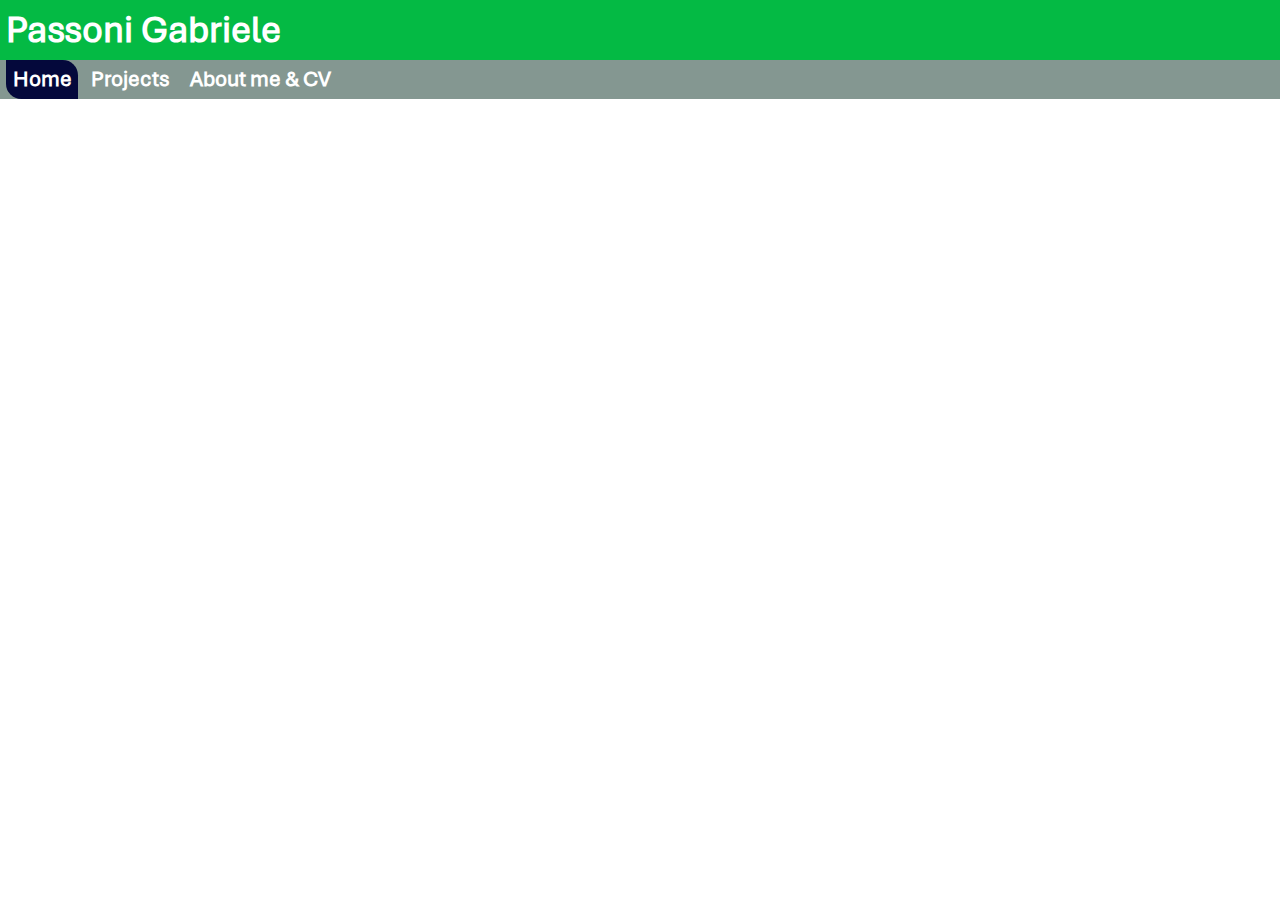
<file: index.html>
<html lang='en'>

<head>
    <meta charset='UTF-8'>
    <meta name='viewport' content='width=device-width, initial-scale=1.0'>
    <meta name='google-site-verification' content='-18QCJpfsVmSg-nk_CvJMHDPSoR0_xMjyYuUh2yeyEA' />
    <title>Gabriele Passoni</title>
    <link rel='stylesheet' type='text/css' href='styles/index.css'>
    <link rel='stylesheet' type='text/css' href='styles/home.css'>
    <link rel='stylesheet' type='text/css' href='styles/projects.css'>
    <link rel='stylesheet' type='text/css' href='styles/aboutme.css'>
    <script src='scripts/engine.js'></script>
</head>

<body>
    <div id='stickydiv'>
        <div id='title'>Passoni Gabriele</div>
        <div id='contextmenu'>
            <div id='homebutton' class='button'>Home</div>
            <div id='projectsbutton' class='button'>Projects</div>
            <div id='aboutmebutton' class='button'>About me & CV</div>
        </div>
    </div>
    <div id='contentpanel' class='contentpanel'>
    </div>
</body>

</html>
</file>
<file: styles/index.css>
@font-face {
    font-family: 'aptos';
    src: url('..\\src\\aptosfont\\aptos.ttf'),
        url('..\\src\\aptosfont\\aptos-bold.ttf'),
}

@media (orientation: portrait) {
    :root {
        --buttonsize: 4.7vw;
        --textsize: 4vw;
        --titlesize: 8vw;
        /*context menu*/
        --cmpadding: 1.5vw;
        /*home.html*/
        --contacticonw: 7vw;
        --mainimgflexgrow: 0.7;
        --mainimgb: 2vw;
        --homeheight: 100%;
        /*projects page*/
        --ptitlesize: 4vw;
        --ptextsize: 3vw;
        --pheadersize: 4vw;
        --pimgw: 50vw;
        --indexradius: 3vw;
    }
}

@media (orientation: landscape) {
    :root {
        --buttonsize: 1.7vw;
        --textsize: 1.4vw;
        --titlesize: 3vw;
        /*context menu*/
        --cmpadding: 0.5vw;
        /*home.html*/
        --mainimgflexgrow: 0.8;
        --mainimgb: 0.7vw;
        --contacticonw: 3vw;
        --homeheight: 100%;
        /*projects page*/
        --ptitlesize: 2vw;
        --ptextsize: 1.5vw;
        --pheadersize: 1.7vw;
        --pimgw: 30vw;
        --indexradius: 1.5vw;
    }
}

::-webkit-scrollbar {
    width: 2vw;
    max-width: 15px;
    min-width: 8px;
}

::-webkit-scrollbar-track {
    background-color: var(--mainblue);
}

::-webkit-scrollbar-thumb {
    border-radius: 10px;
    background: var(--maingrey);
}


:root {
    --mainfont: 'aptos';
    --secondgreen: #028d32;
    --maingreen: #04ba44;
    --maingrey: #849791;
    --mainblue: #04083b;
    --desclinkblue: #9a9ff2;
}

* {
    font-family: var(--mainfont);
    padding: 0;
    margin: 0;
    -webkit-tap-highlight-color: transparent;
    overscroll-behavior: none;
}

body {
    display: flex;
    height: 100vh;
    flex-direction: column;
}

#stickydiv {
    position: sticky;
    top: 0;
    z-index: 1;
}

#title {
    font-family: var(--mainfont);
    font-weight: 700;
    font-size: var(--titlesize);
    color: white;
    background-color: var(--maingreen);
    padding: 0.5vw;
    user-select: none;
}


#contextmenu {
    display: flex;
    flex-direction: row;
    align-items: flex-start;
    gap: var(--cmpadding);
    padding: 0 var(--cmpadding);
    background-color: var(--maingrey);
}

.button {
    background-color: transparent;
    padding: 0.5vw 0.3vw;
    border-radius: 0;
    font-size: var(--buttonsize);
    font-weight: bold;
    cursor: pointer;
    user-select: none;
    transition: all 0.5s;
}

@media (hover: hover) {
    .button:hover {
        border-radius: 0 calc(var(--buttonsize)*0.7);
    }
}

#contextmenu>.button {
    padding: calc(var(--buttonsize)*0.3);
    color: white;
    transition: all 0.5s;
}

@media (hover: hover) {
    #contextmenu>.button:hover {
        background-color: var(--mainblue);
        color: white;
    }
}

.pressedbutton {
    background: var(--mainblue);
    border-radius: 0 calc(var(--buttonsize)*0.7);
}

.appear {
    animation: appear 1s forwards
}

@keyframes appear {
    from {
        opacity: 0;
    }

    to {
        opacity: 100;
    }
}

#contentpanel {
    flex-grow: 1;
}

#contentpanel>div {
    opacity: 0;
}

#contentpanel>div * {
    max-width: 90vw;
}
</file>
<file: styles/home.css>
.presentationcontainer {
    display: flex;
    height: 100%;
    flex-direction: column;
    align-items: center;
    justify-content: space-evenly;
    font-size: var(--textsize);
    height: var(--homeheight);
}

.presentationcontainer>div {
    text-align: center;
    width: 50vw;
}

#mainimg {
    flex-grow: var(--mainimgflexgrow);
    height: 1px;
    border-radius: 0 calc(var(--mainimgb));
    border: var(--maingreen) solid calc(var(--mainimgb));
    transition: 1s;
}

#contactpanel {
    display: flex;
    flex-direction: row;
    justify-content: space-evenly;
    align-items: center;
}

#contactpanel img {
    width: var(--contacticonw);
    height: auto;
}
</file>
<file: styles/projects.css>
.projectscontainer {
    padding: 1vw;
    display: flex;
    flex-direction: column;
    align-items: center;
    gap: 1vw;
    font-size: var(--ptextsize);
}

.projectscontainer>:nth-child(1) {
    font-size: var(--pheadersize);
}

#projectslider {
    position: static;
    display: flex;
    flex-direction: row;
    gap: 2vw;
    width: 100%;
    overflow-x: hidden;
}

#projectslider::-webkit-scrollbar {
    display: none;
}

.projectdiv {
    cursor: pointer;
    box-sizing: border-box;
    user-select: none;
    color: var(--mainblue);
    padding: 1vw;
    border: var(--mainblue) solid;
    border-radius: 0;
    display: flex;
    flex-direction: row;
    gap: 2vw;
    align-items: center;
    position: relative;
    min-width: 100%;
    max-width: 100%;
    min-height: 100%;
    max-height: 100%;
    transition: all 0.8s;
    left: 0%;
    transition: all 0.5s ease-in-out;
}

@media (hover: hover) {
    .projectdiv:hover {
        border: solid var(--mainblue) calc(var(--pimgw)*0.03);
        border-radius: 0 calc(var(--pimgw)*0.1);
    }

    @keyframes selectedp {
        from {
            background-color: transparent;
            color: var(--mainblue);
        }

        to {
            background-color: var(--mainblue);
            color: white;
        }
    }

    @keyframes unselectedp {
        to {
            background-color: transparent;
            color: var(--mainblue);
        }

        from {
            background-color: var(--mainblue);
            color: white;
        }
    }

    .projectscontainer .projectdiv.selectedp {
        animation: selectedp 0.5s forwards;
        animation-delay: 0.2s;
        border: solid var(--mainblue) calc(var(--pimgw)*0.03);
        border-radius: 0 calc(var(--pimgw)*0.1);
    }

    .projectscontainer .projectdiv.unselectedp {
        animation: unselectedp 0.4s forwards;
    }
}

@media (hover: none) {
    @keyframes selectedp {
        from {
            background-color: transparent;
            color: var(--mainblue);
            border: solid var(--mainblue);
        }

        to {
            background-color: var(--mainblue);
            color: white;
            border: solid var(--mainblue) 0.8vw;
        }
    }

    @keyframes unselectedp {
        to {
            background-color: transparent;
            color: var(--mainblue);
        }

        from {
            background-color: var(--mainblue);
            color: white;
        }
    }


    .projectscontainer .projectdiv.selectedp {
        animation: selectedp 0.5s forwards;
        animation-delay: 0.2s;
        border-radius: 0 calc(var(--pimgw)*0.1);
    }

    .projectscontainer .projectdiv.unselectedp {
        animation: unselectedp 0.4s forwards;
    }
}

@keyframes enlargetitle {
    to {
        font-size: calc(var(--ptitlesize)*1.5);
    }

    from {
        font-size: var(--ptitlesize);
    }
}

@keyframes shrinktitle {
    from {
        font-size: calc(var(--ptitlesize)*1.5);
    }

    to {
        font-size: var(--ptitlesize);
    }
}

.projectdiv>div:nth-child(2) {
    font-size: calc(var(--ptitlesize)*1.5);
    font-weight: 700;
    text-align: center;
    overflow: hidden;
    text-wrap: wrap;
    min-width: 23vw;
    flex-grow: 1;
}

.projectdiv.selectedp>div:nth-child(2) {
    animation: shrinktitle 0.2s forwards;
}

.projectdiv.unselectedp>div:nth-child(2) {
    animation: enlargetitle 0.8s forwards;
}

#contentpanel .projectdiv>img {
    max-width: var(--pimgw);
    max-height: calc(var(--pimgw)*9/16);
    border-radius: 1.5vw;
}

#contentpanel .projectdiv.selectedp>img {
    animation: shrinkimg 0.3s forwards;
}

#contentpanel .projectdiv.unselectedp>img {
    animation: enlargeimg 0.3s forwards;
}

@keyframes shrinkimg {
    from {
        max-width: var(--pimgw);
        max-height: calc(var(--pimgw)*9/16);
    }

    to {
        padding-top: calc(var(--pimgw)*0.15*9/16);
        padding-bottom: calc(var(--pimgw)*0.15*9/16);
        max-width: calc(var(--pimgw)*0.7);
        max-height: calc(var(--pimgw)*0.7*9/16);
    }
}

@keyframes enlargeimg {
    to {
        max-width: var(--pimgw);
        max-height: calc(var(--pimgw)*9/16);
    }

    from {
        padding-top: calc(var(--pimgw)*0.15*9/16);
        padding-bottom: calc(var(--pimgw)*0.15*9/16);
        max-width: calc(var(--pimgw)*0.7);
        max-height: calc(var(--pimgw)*0.7*9/16);
    }
}

.pdescription {
    visibility: hidden;
    width: 0;
    height: 0;
    overflow-y: auto;
    overflow-x: hidden;
}

.pdescription.visibledescription {
    display: block;
    visibility: visible;
    width: auto;
    height: auto;
    opacity: 0;
    max-width: 0;
    max-height: 0;
    padding-right: 2vw;
    animation: appear1 0.4s forwards, appear2 0.4s forwards;
    animation-delay: 0s, 0.1s;
}

.pdescription.hiddendescription {
    display: block;
    visibility: visible;
    width: auto;
    height: auto;
    opacity: 1;
    max-width: 100vw;
    max-height: 18vw;
    animation: disappear1 0.4s forwards, disappear2 0.4s forwards;
    animation-delay: 0s, 1s;
}

@keyframes appear1 {
    from {
        max-width: 0;
        max-height: 0;
    }

    to {
        max-width: 100vw;
        max-height: 18vw;
    }

}

@keyframes appear2 {
    from {
        opacity: 0;
    }

    to {
        opacity: 1;
    }

}

@keyframes disappear1 {
    from {
        opacity: 1;
    }

    to {
        opacity: 0;
        font-size: 0;
    }
}

@keyframes disappear2 {
    from {
        max-width: 100vw;
        max-height: 18vh;
    }

    to {
        max-width: 0;
        max-height: 0;
    }
}

#index {
    position: relative;
    display: flex;
    padding-top: 10px;
    flex-direction: row;
    justify-content: center;
    gap: 5px;
    width: 100vw;
}

.indexcircle {
    height: var(--indexradius);
    width: var(--indexradius);
    background-color: white;
    border: var(--mainblue) solid calc(var(--indexradius)*0.01);
    border-radius: 50%;
    transition: all 0.5s;
}

.indexcircle.selectedcircle {
    background-color: var(--maingreen);
    border: var(--maingreen) solid calc(var(--indexradius)*0.01);
}

.descanchor {
    text-decoration: none;
    font-weight: bold;
    color: var(--desclinkblue);
}

.descanchor:hover {
    text-decoration: underline;
}
</file>
<file: styles/aboutme.css>
.cvcontainer {
    display: flex;
    font-size: var(--textsize);
    flex-direction: column;
    align-items: center;
    gap: 0.8vw;
    padding: 1vw;
}

#downloadcvpanel {
    display: flex;
    flex-direction: row;
    gap: 0.6vw;
}

#downloadcvpanel>.button {
    text-decoration: none;
    text-align: center;
    color: black;
    transition: all 0.5s;
    border-radius: 0;
    font-size: var(--textsize);
}

@media (hover: hover) {
    #downloadcvpanel>.button:hover {
        color: white;
        border-radius: 0 calc(var(--buttonsize)*0.7);
        background-color: var(--maingreen);
    }
}
</file>
